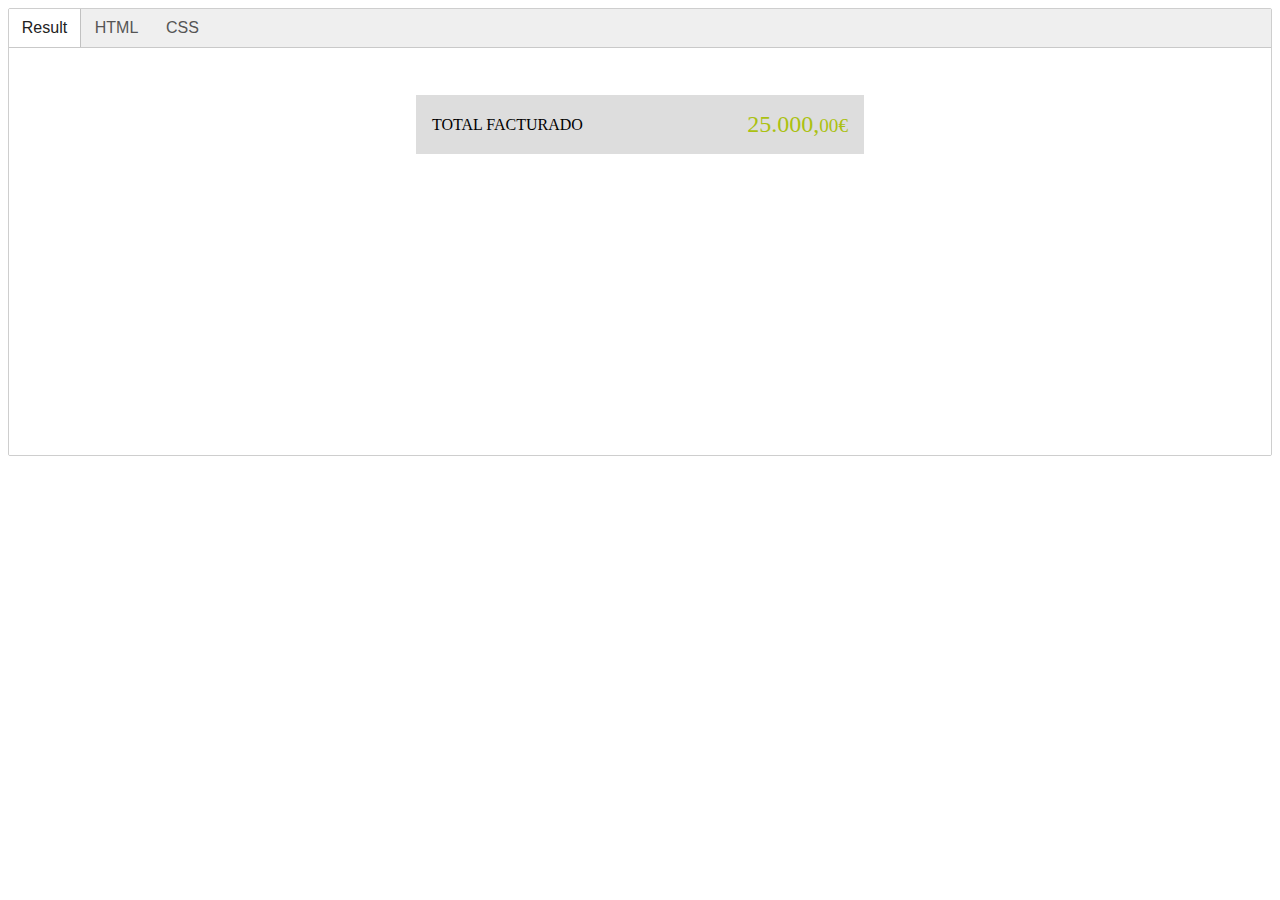
<file: 01-align-elements/index.html>
<!DOCTYPE html>
<html>
    <head>
        <meta charset="UTF-8">
        <title>Test exercise Jotted for Align Elements</title>
        <link rel="stylesheet" href="../jotted/jotted.min.css">
        <script src="../jotted/jotted.min.js"></script>
        <style>
            #editor {
              height: 28em;
            }
          </style>
    </head>

    <body>
        <div id="editor"></div>
        <script>
          new Jotted(document.querySelector('#editor'), {
            files: [
              {
                type: 'html',
                url: 'exercise.html'
              },
              {
                type: 'css',
                url: 'css/styles.css'
              }
            ]
          })
        </script>
    </body>
</html>
</file>
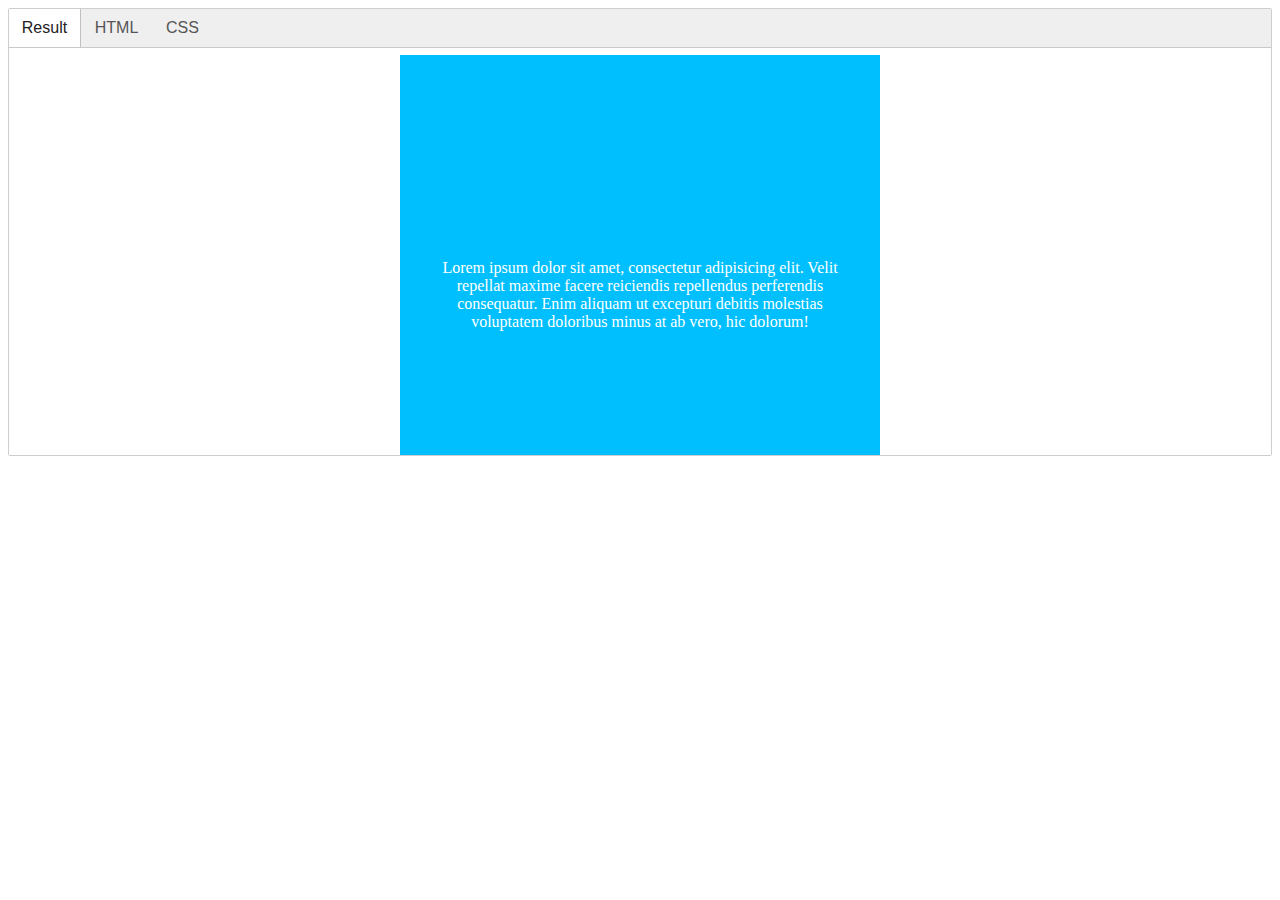
<file: 02-vertical-horizontal-centering/index.html>
<!DOCTYPE html>
<html>
    <head>
        <meta charset="UTF-8">
        <title>Test exercise Jotted for Vertical and Horizontal Centering</title>
        <link rel="stylesheet" href="../jotted/jotted.min.css">
        <script src="../jotted/jotted.min.js"></script>
        <style>
          #editor {
            height: 28em;
          }
        </style>
    </head>

    <body>
        <div id="editor"></div>
        <script>
          new Jotted(document.querySelector('#editor'), {
            files: [
              {
                type: 'html',
                url: 'exercise.html'
              },
              {
                type: 'css',
                url: 'css/styles.css'
              }
            ]
          })
        </script>
    </body>
</html>
</file>
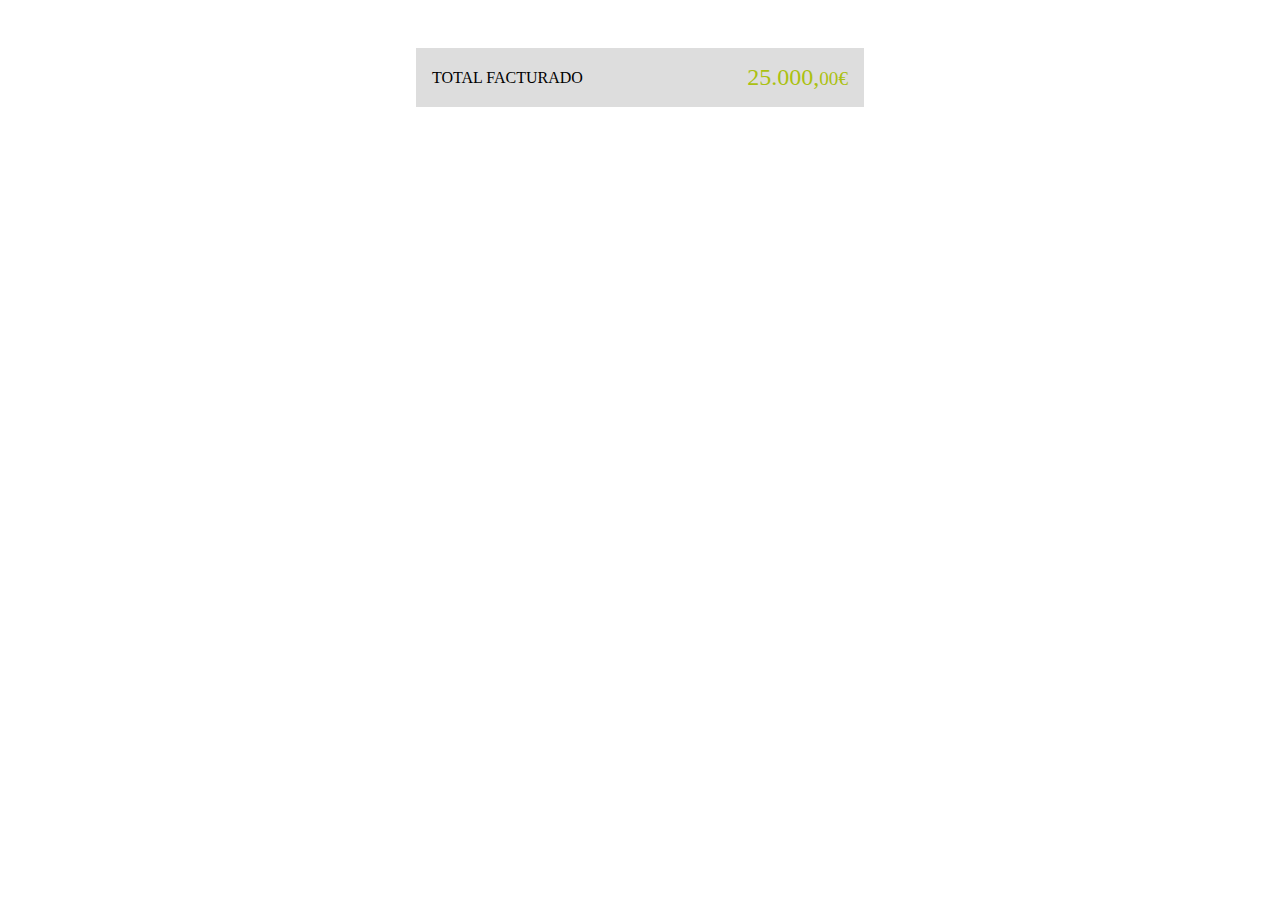
<file: 01-align-elements/exercise.html>
<!DOCTYPE html>
<html>
  <head>
    <meta charset="utf-8">
    <title>Align elements</title>
    <link rel="stylesheet" type="text/css" href="css/styles.css">
  </head>
  <body>
    <div class="total">
      <span class="literal">Total facturado</span>
      <span class="amount">25.000,<span>00€</span></span>
    </div>
  </body>
</html>
</file>
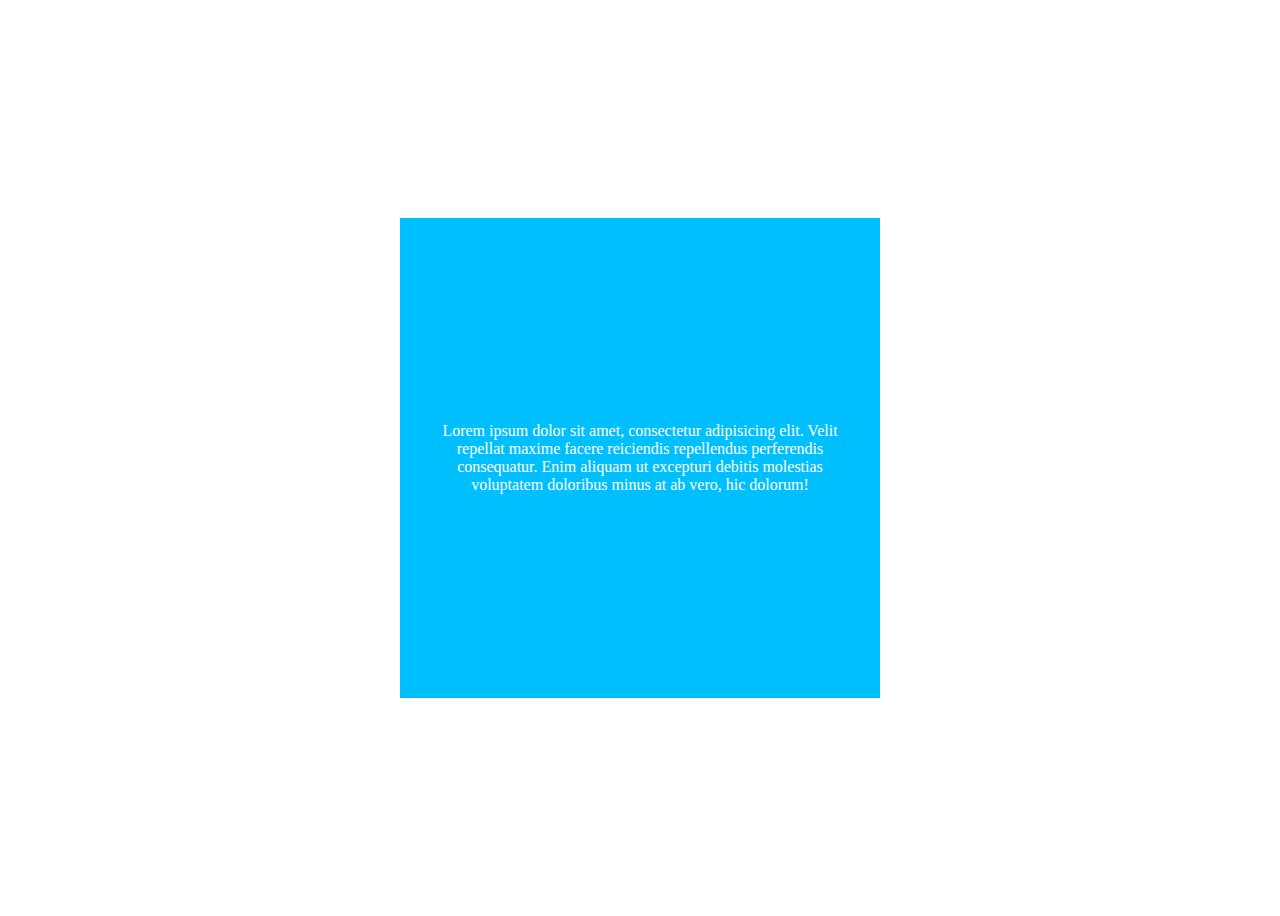
<file: 02-vertical-horizontal-centering/exercise.html>
<!DOCTYPE html>
<html>
  <head>
    <meta charset="utf-8">
    <title>Vertical and horizontal centering</title>
    <link rel="stylesheet" type="text/css" href="css/styles.css">
  </head>
  <body>
    <div class="blue-box">
      <p>Lorem ipsum dolor sit amet, consectetur adipisicing elit. Velit repellat maxime facere reiciendis repellendus perferendis consequatur. Enim aliquam ut excepturi debitis molestias voluptatem doloribus minus at ab vero, hic dolorum!</p>
    </div>
  </body>
</html>
</file>
<file: 01-align-elements/css/styles.css>
.total {
    background-color: #ddd;
    text-transform: uppercase;
    width: 26rem;
    margin: 3em auto 0;
    padding: 1em;
    display: flex;
    justify-content: space-between;
    align-items: center;
 }
 .literal {
    font-weight: 300;
 }
 .amount {
    font-size: 1.5em;
    color: #abc111;
 }
 .amount span {
    font-size: .8em;
 }
</file>
<file: 02-vertical-horizontal-centering/css/styles.css>
body {
    min-height: 100vh;
    display: flex;
    justify-content: center;
    align-items: center;
}
.blue-box {
    background-color: deepskyblue;
    color: #fff;
    width: 26rem;
    height: 26rem;
    padding: 2em;
    display: flex;
    justify-content: center;
    align-items: center;
    text-align: center;
}
</file>
<file: jotted/jotted.min.css>
.jotted{position:relative;height:12em;overflow:hidden;border:1px solid rgba(51,51,51,0.24);border-radius:2px;box-sizing:border-box;font-family:sans-serif}.jotted-nav{position:absolute;z-index:2;display:block;width:100%;height:2.4em;overflow:hidden;margin:0;padding:0;list-style-type:none;background:rgba(51,51,51,0.08);border-bottom:1px solid rgba(51,51,51,0.2)}.jotted-nav-item{display:none;float:left;border-width:0 1px;border-style:solid;border-color:transparent;color:#555}.jotted-nav-item:first-child{border-width:0 1px 0 0}.jotted-nav-item:hover,.jotted-nav-item:focus{background:rgba(51,51,51,0.04)}.jotted-nav-item:active{background:rgba(51,51,51,0.12)}.jotted-nav-item a{display:block;padding:0 .8em;color:inherit;line-height:2.4em;text-decoration:none}.jotted-pane-active-result .jotted-nav-item-result,.jotted-pane-active-html .jotted-nav-item-html,.jotted-pane-active-css .jotted-nav-item-css,.jotted-pane-active-js .jotted-nav-item-js{background:#fff;border-color:rgba(51,51,51,0.3);color:#222}jotted-nav-item,.jotted-nav-item-result{display:block}.jotted-has-html .jotted-nav-item-html,.jotted-has-css .jotted-nav-item-css,.jotted-has-js .jotted-nav-item-js{display:block}.jotted-pane{position:absolute;z-index:1;visibility:hidden;height:100%;width:100%;padding-top:2.4em;box-sizing:border-box;background:#fff}.jotted-pane-active-result .jotted-pane-result,.jotted-pane-active-html .jotted-pane-html,.jotted-pane-active-css .jotted-pane-css,.jotted-pane-active-js .jotted-pane-js{position:relative;visibility:visible}.jotted-editor{height:100%}.jotted-pane-result iframe,.jotted-editor textarea{display:block;width:100%;height:100%;margin:0;border:0;box-sizing:border-box}.jotted-editor textarea{padding:1em;background:#fff}.jotted-status-active-html .jotted-pane-html,.jotted-status-active-css .jotted-pane-css,.jotted-status-active-js .jotted-pane-js{padding-bottom:1.5em}.jotted-status{position:absolute;bottom:0;left:0;z-index:999;width:100%;padding:0 .6em}.jotted-status p{margin:0;color:#333;font-size:.8em;line-height:1.8em}.jotted-status p:before{content:'';position:relative;display:inline-block;width:1.2em;height:1.2em;margin-right:.8em;margin-bottom:.28em;border-radius:100%;color:#fff;font-size:.8em;font-family:monospace;font-weight:bold;line-height:1.2em;text-align:center;vertical-align:middle}.jotted-status-loading{background:#fff6d5}.jotted-status-loading p:before{background:#fd5}.jotted-status-error{background:#ffccbc}.jotted-status-error p:before{background:#c0392b}.jotted-button{padding:0 1em;border:1px solid #ccc;background:rgba(236,236,236,0.92);background:linear-gradient(rgba(249,249,249,0.92),rgba(236,236,236,0.92));border-radius:2px;cursor:pointer;line-height:1.6em}.jotted-button:hover{background:#f9f9f9}.jotted-plugin-ace .jotted-editor > textarea{display:none}.jotted-plugin-ace .ace_editor{width:100%;height:100%}.jotted-plugin-codemirror .CodeMirror{height:100%}.jotted-nav-item-console{display:block}.jotted-pane-console{background:#fff}.jotted-pane-active-console .jotted-pane-console{position:relative;visibility:visible}.jotted-pane-active-console .jotted-nav-item-console{background:#fff;border-color:rgba(51,51,51,0.3);color:#222}.jotted-console-container{height:100%;overflow:auto;font-family:monospace}.jotted-console-output{margin:0;padding:0;list-style-type:none;line-height:2.8em}.jotted-console-log{padding:0 1em}.jotted-console-log-history{border-width:1px 0;border-style:solid;border-color:rgba(51,51,51,0.08);background:rgba(51,51,51,0.04)}.jotted-console-log-error{background:#ffccbc;color:#500}.jotted-console-input{position:relative;background:rgba(51,51,51,0.12)}.jotted-console-input:before{content:'>';position:absolute;left:0;top:0;z-index:1;padding:0 1em;pointer-events:none;font-family:inherit;font-weight:bold;line-height:2.4em}.jotted-console-input input{box-sizing:border-box;display:block;width:100%;height:2.4em;border:0;padding:0 1em 0 2.4em;background:transparent;line-height:2.4em;font-family:inherit}.jotted-console-clear{position:absolute;top:3.3em;right:1.4em}.jotted-plugin-pen{display:flex;flex-flow:row wrap;user-select:none}.jotted-plugin-pen .jotted-pane-result{flex:1 100%}.jotted-plugin-pen .jotted-editor .CodeMirror{height:calc(100% - 39px)}.jotted-plugin-pen .jotted-nav{display:none}.jotted-plugin-pen .jotted-pane{padding-top:0;height:50%}.jotted-plugin-pen .jotted-pane-title{display:block;background:rgba(51,51,51,0.08);border-bottom:1px solid rgba(51,51,51,0.2);padding:0 .8em;line-height:2.4em;font-family:sans-serif}.jotted-plugin-pen .jotted-pane-title-result{display:none}.jotted-plugin-pen.jotted-has-html .jotted-pane-html,.jotted-plugin-pen.jotted-has-css .jotted-pane-css,.jotted-plugin-pen.jotted-has-js .jotted-pane-js,.jotted-plugin-pen.jotted-plugin-console .jotted-pane-console{position:relative;visibility:visible}.jotted-plugin-pen.jotted-has-html .jotted-pane,.jotted-plugin-pen.jotted-has-css .jotted-pane,.jotted-plugin-pen.jotted-has-js .jotted-pane{max-width:100%;width:100%}.jotted-plugin-pen.jotted-has-html.jotted-has-css .jotted-pane-html,.jotted-plugin-pen.jotted-has-html.jotted-has-css .jotted-pane-css,.jotted-plugin-pen.jotted-has-html.jotted-has-js .jotted-pane-html,.jotted-plugin-pen.jotted-has-html.jotted-has-js .jotted-pane-js,.jotted-plugin-pen.jotted-has-css.jotted-has-js .jotted-pane-css,.jotted-plugin-pen.jotted-has-css.jotted-has-js .jotted-pane-js{max-width:50%;width:50%}.jotted-plugin-pen.jotted-has-html.jotted-has-css.jotted-has-js .jotted-pane-html,.jotted-plugin-pen.jotted-has-html.jotted-has-css.jotted-has-js .jotted-pane-js,.jotted-plugin-pen.jotted-has-html.jotted-has-css.jotted-has-js .jotted-pane-css{max-width:33.3333%;width:33.3333%}.jotted-plugin-pen.jotted-plugin-console .jotted-console-clear{top:4.3em}.jotted-plugin-console.jotted-plugin-pen.jotted-has-html .jotted-pane,.jotted-plugin-console.jotted-plugin-pen.jotted-has-css .jotted-pane,.jotted-plugin-console.jotted-plugin-pen.jotted-has-js .jotted-pane{width:50%}.jotted-plugin-console.jotted-plugin-pen.jotted-has-html.jotted-has-css .jotted-pane,.jotted-plugin-console.jotted-plugin-pen.jotted-has-html.jotted-has-js .jotted-pane,.jotted-plugin-console.jotted-plugin-pen.jotted-has-css.jotted-has-js .jotted-pane{width:33.33%}.jotted-plugin-console.jotted-plugin-pen.jotted-has-html.jotted-has-css.jotted-has-js .jotted-pane{width:25%}.jotted-plugin-pen-expander{position:absolute;height:100%;width:3px;z-index:5;cursor:col-resize;border-left:1px solid #ddd}.jotted-button-play{position:absolute;top:.52em;right:.52em;z-index:3}.jotted-nav-item,.jotted-pane{box-sizing:border-box}.jotted-theme-bin{overflow:hidden}.jotted-theme-bin .jotted-nav{clear:both}.jotted-theme-bin .jotted-nav-item{background:transparent;pointer-events:none;text-align:center}.jotted-theme-bin .jotted-nav-item,.jotted-theme-bin .jotted-pane{border-width:0 1px 0 0;border-style:solid;border-color:#ddd}.jotted-theme-bin .jotted-pane:last-child{border:0}.jotted-theme-bin .jotted-pane-result,.jotted-theme-bin.jotted-has-html .jotted-pane-html,.jotted-theme-bin.jotted-has-css .jotted-pane-css,.jotted-theme-bin.jotted-has-js .jotted-pane-js{position:relative;float:left;visibility:visible}.jotted-theme-bin .jotted-pane-result,.jotted-theme-bin .jotted-nav-item{width:100%}.jotted-theme-bin.jotted-has-html .jotted-nav-item,.jotted-theme-bin.jotted-has-css .jotted-nav-item,.jotted-theme-bin.jotted-has-js .jotted-nav-item,.jotted-theme-bin.jotted-has-html .jotted-pane,.jotted-theme-bin.jotted-has-css .jotted-pane,.jotted-theme-bin.jotted-has-js .jotted-pane{width:50%}.jotted-theme-bin.jotted-has-html.jotted-has-css .jotted-nav-item,.jotted-theme-bin.jotted-has-html.jotted-has-js .jotted-nav-item,.jotted-theme-bin.jotted-has-css.jotted-has-js .jotted-nav-item,.jotted-theme-bin.jotted-has-html.jotted-has-css .jotted-pane,.jotted-theme-bin.jotted-has-html.jotted-has-js .jotted-pane,.jotted-theme-bin.jotted-has-css.jotted-has-js .jotted-pane{width:33.33%}.jotted-theme-bin.jotted-has-html.jotted-has-css.jotted-has-js .jotted-nav-item,.jotted-theme-bin.jotted-has-html.jotted-has-css.jotted-has-js .jotted-pane{width:25%}.jotted-theme-bin .jotted-pane-console{position:relative;float:left;visibility:visible}.jotted-plugin-console.jotted-theme-bin.jotted-has-html .jotted-nav-item,.jotted-plugin-console.jotted-theme-bin.jotted-has-css .jotted-nav-item,.jotted-plugin-console.jotted-theme-bin.jotted-has-js .jotted-nav-item,.jotted-plugin-console.jotted-theme-bin.jotted-has-html .jotted-pane,.jotted-plugin-console.jotted-theme-bin.jotted-has-css .jotted-pane,.jotted-plugin-console.jotted-theme-bin.jotted-has-js .jotted-pane{width:33.33%}.jotted-plugin-console.jotted-theme-bin.jotted-has-html.jotted-has-css .jotted-nav-item,.jotted-plugin-console.jotted-theme-bin.jotted-has-html.jotted-has-js .jotted-nav-item,.jotted-plugin-console.jotted-theme-bin.jotted-has-css.jotted-has-js .jotted-nav-item,.jotted-plugin-console.jotted-theme-bin.jotted-has-html.jotted-has-css .jotted-pane,.jotted-plugin-console.jotted-theme-bin.jotted-has-html.jotted-has-js .jotted-pane,.jotted-plugin-console.jotted-theme-bin.jotted-has-css.jotted-has-js .jotted-pane{width:25%}.jotted-plugin-console.jotted-theme-bin.jotted-has-html.jotted-has-css.jotted-has-js .jotted-nav-item,.jotted-plugin-console.jotted-theme-bin.jotted-has-html.jotted-has-css.jotted-has-js .jotted-pane{width:20%}
</file>
